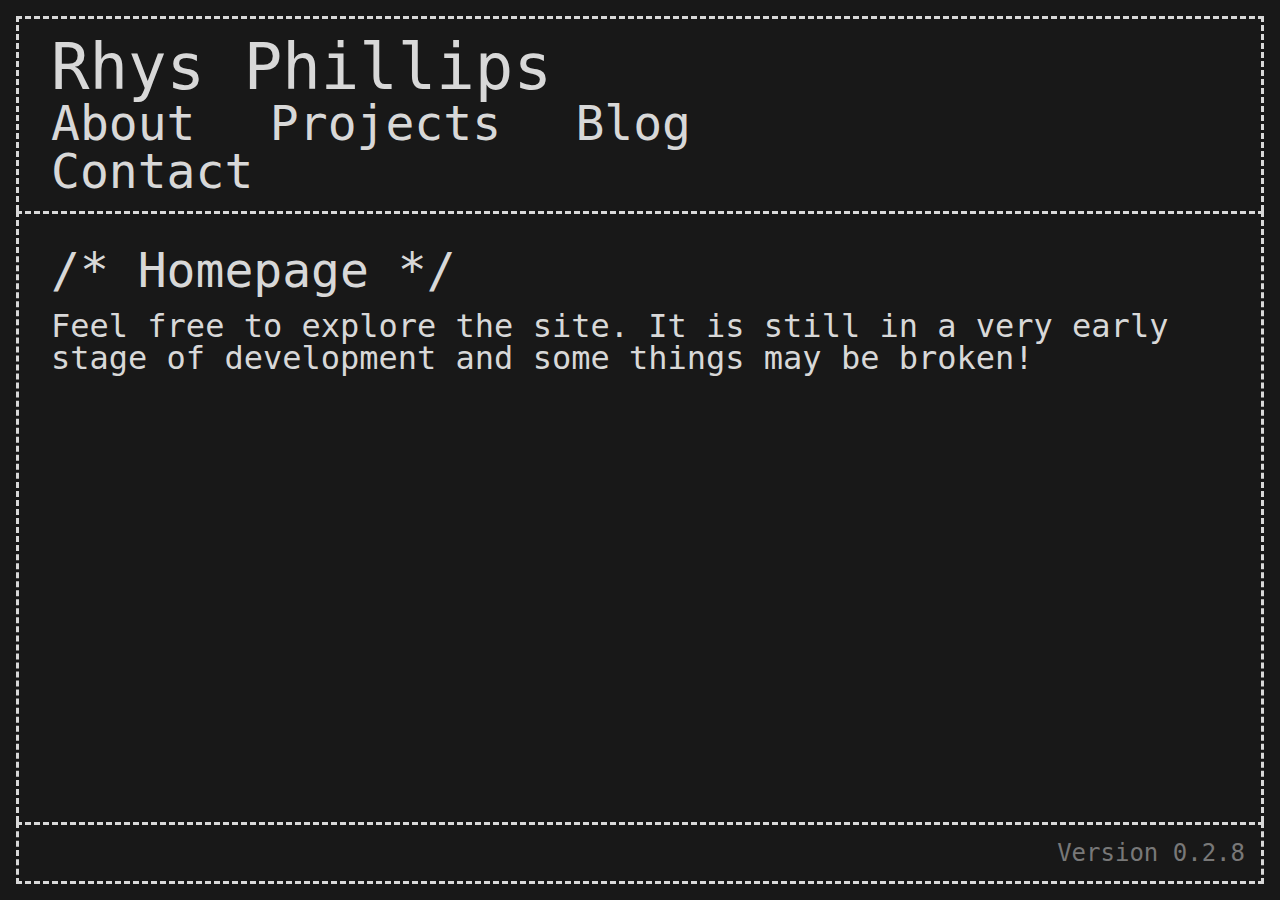
<file: index.html>
<!doctype html>
<html>
    <head>
        <title>Rhys Phillips</title>
        <meta name="description" content="My personal website">
        <meta name="viewport" content="width=device-width, initial-scale=1, maximum-scale=3.00">
        <link rel="preload" href="assets/font/VT323-Regular.woff2" as="font" type="font/woff2">
        <link rel="stylesheet" href="stylesheets/reset.css">
        <link rel="stylesheet" href="stylesheets/root.css">
        <link rel="icon" type="image/x-icon" href="assets/icon/favicon.ico">
    </head>
    <body>
        <header>
            <h1><a class="index" href="index.html">Rhys Phillips</a></h1>
            <nav>
                <h2><a class="about" href="about.html">About</a></h2>
                <h2><a class="projects" href="projects.html">Projects</a></h2>
                <h2><a class="blog" href="blog.html">Blog</a></h2>
                <h2><a class="contact" href="contact.html">Contact</a></h2>
            </nav>
        </header>
        <main>
            <article>
                <h2>/* Homepage */</h2>
                <section>
                    <h3>Feel free to explore the site. It is still in a very early stage of development and some things may be broken!</h3>
                </section>
            </article>
        </main>
        <footer>
            <p><a class="footer" href="https://github.com/Spectre99x/personal-website">Version 0.2.8</a></p>
        </footer>
    </body>
</html>
</file>
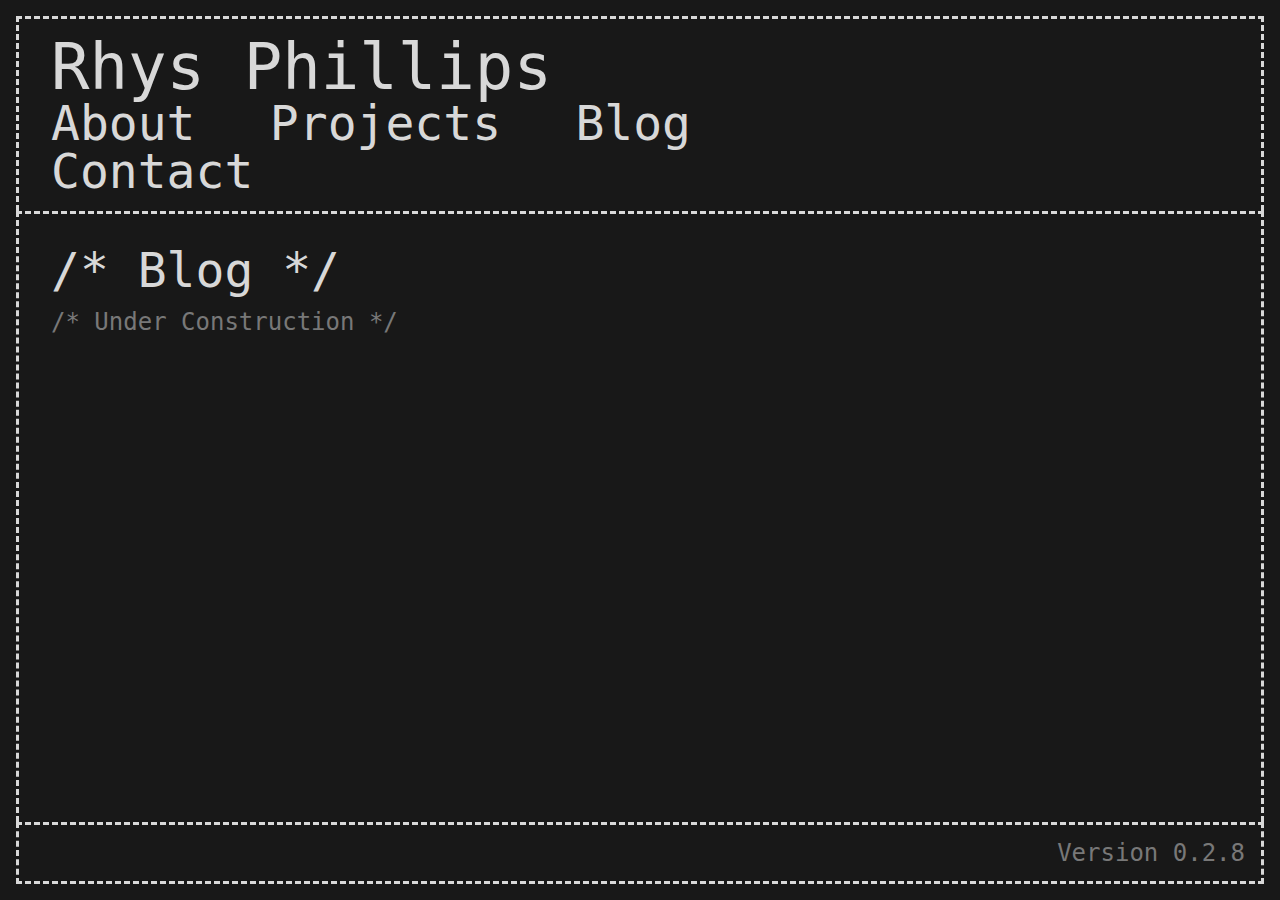
<file: blog.html>
<!doctype html>
<html>
    <head>
        <title>Rhys Phillips - Blog</title>
        <meta name="description" content="My personal blog">
        <meta name="viewport" content="width=device-width, initial-scale=1, maximum-scale=3.00">
        <link rel="preload" href="assets/font/VT323-Regular.woff2" as="font" type="font/woff2">
        <link rel="stylesheet" href="stylesheets/reset.css">
        <link rel="stylesheet" href="stylesheets/root.css">
        <link rel="stylesheet" href="stylesheets/pages/blog.css">
        <link rel="icon" type="image/x-icon" href="assets/icon/favicon.ico">
    </head>

    <body>
        <header>
            <h1><a class="index" href="index.html">Rhys Phillips</a></h1>
            <nav>
                <h2><a class="about" href="about.html">About</a></h2>
                <h2><a class="projects" href="projects.html">Projects</a></h2>
                <h2><a class="blog" href="blog.html">Blog</a></h2>
                <h2><a class="contact" href="contact.html">Contact</a></h2>
            </nav>
        </header>
        <main>
            <article>
                <h2>/* Blog */</h2>
                <section>
                    <p class="subtext">/* Under Construction */</p>
                </section>
            </article>
        </main>
        <footer>
            <p><a class="footer" href="https://github.com/Spectre99x/personal-website">Version 0.2.8</a></p>
        </footer>
    </body>
</html>
</file>
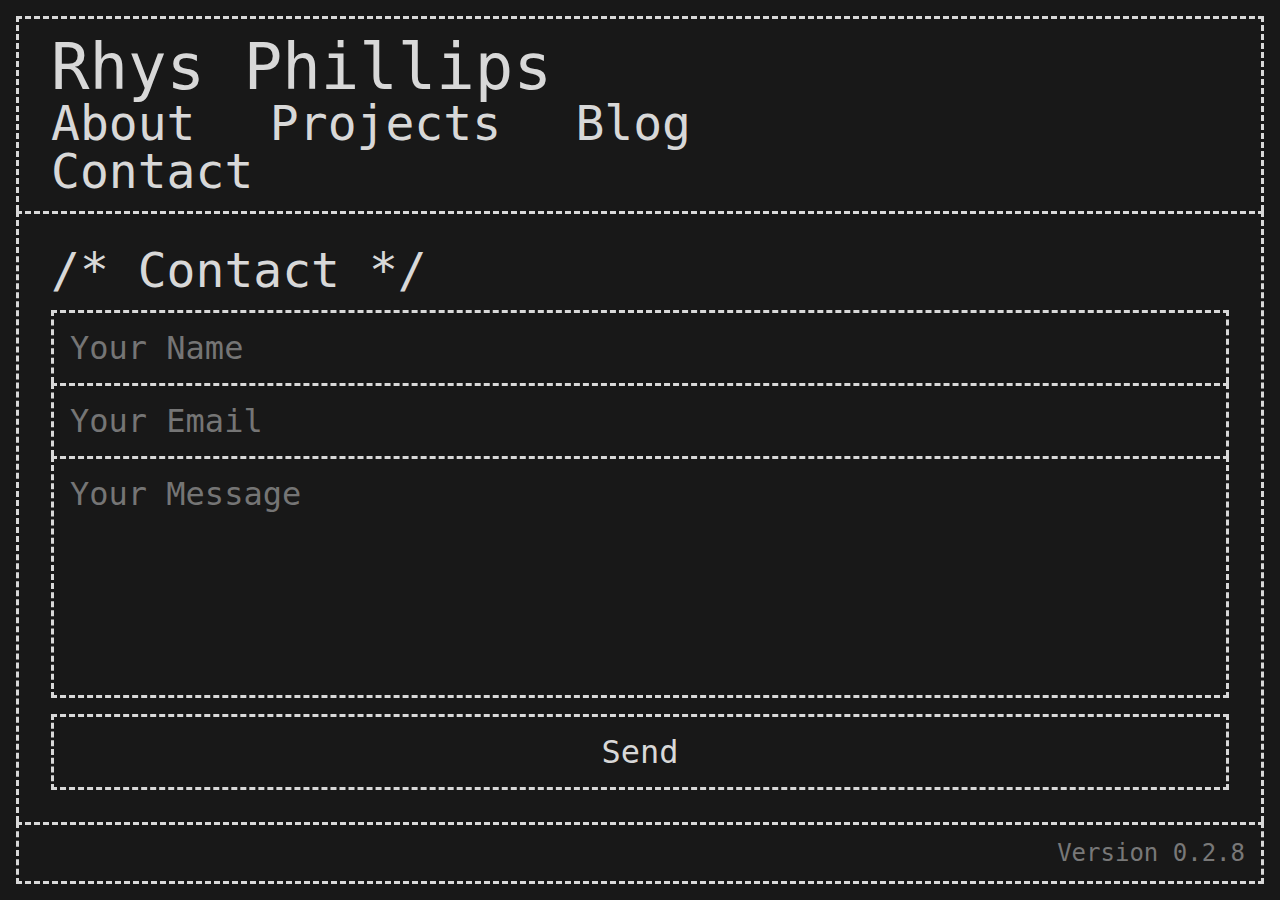
<file: contact.html>
<!doctype html>
<html>
    <head>
        <title>Rhys Phillips - Contact</title>
        <meta name="description" content="Get in touch">
        <meta name="viewport" content="width=device-width, initial-scale=1, maximum-scale=3.00">
        <link rel="preload" href="assets/font/VT323-Regular.woff2" as="font" type="font/woff2">
        <link rel="stylesheet" href="stylesheets/reset.css">
        <link rel="stylesheet" href="stylesheets/root.css">
        <link rel="stylesheet" href="stylesheets/pages/contact.css">
        <link rel="icon" type="image/x-icon" href="assets/icon/favicon.ico">
    </head>
    <body>
        <header>
            <h1><a class="index" href="index.html">Rhys Phillips</a></h1>
            <nav>
                <h2><a class="about" href="about.html">About</a></h2>
                <h2><a class="projects" href="projects.html">Projects</a></h2>
                <h2><a class="blog" href="blog.html">Blog</a></h2>
                <h2><a class="contact" href="contact.html">Contact</a></h2>
            </nav>
        </header>
        <main>
            <article class="contact-article">
                <h2>/* Contact */</h2>
                <section class="contact-section">
                    <form autocomplete="off" class="contact-flex" id="form" action="https://docs.google.com/forms/d/e/1FAIpQLSc3aVRyiKkOPakXw2RFwjN2HtWTLaxGD5LfiYI1BmhI2g9TsQ/formResponse">
                        <input class="contact-name" placeholder="Your Name" type="text" name="entry.217676462" id="name" required>
                        <input class="contact-email" placeholder="Your Email" type="email" name="entry.1097892163" id="email" required>
                        <textarea class="contact-text" placeholder="Your Message" name="entry.1427860985" rows="1" id="text" required></textarea>
                        <input class= "contact-submit" type="submit" id="submit" value="Send">
                        <h1 class="subtext" id="success">/* Message Sent */</h1>
                        <script src="./scripts/contact.js"></script>
                    </form>
                </section>
            </article>
        </main>
        <footer>
            <p><a class="footer" href="https://github.com/Spectre99x/personal-website">Version 0.2.8</a></p>
        </footer>
    </body>
</html>
</file>
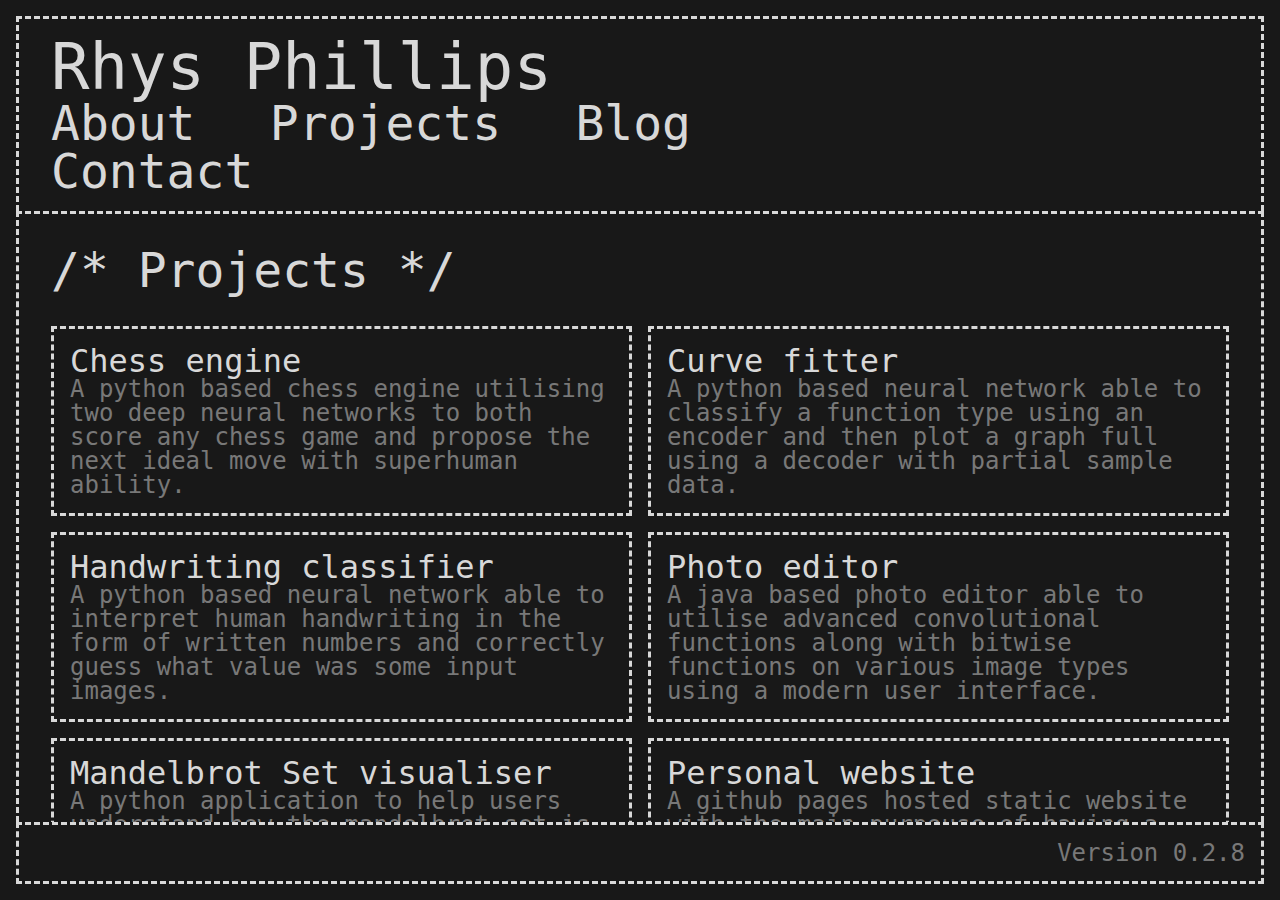
<file: projects.html>
<!doctype html>
<html>
    <head>
        <title>Rhys Phillips - Projects</title>
        <meta name="description" content="Some things I've worked on">
        <meta name="viewport" content="width=device-width, initial-scale=1, maximum-scale=3.00">
        <link rel="preload" href="assets/font/VT323-Regular.woff2" as="font" type="font/woff2">
        <link rel="stylesheet" href="stylesheets/reset.css">
        <link rel="stylesheet" href="stylesheets/root.css">
        <link rel="stylesheet" href="stylesheets/pages/projects.css">
        <link rel="icon" type="image/x-icon" href="assets/icon/favicon.ico">
    </head>

    <body>
        <header>
            <h1><a class="index" href="index.html">Rhys Phillips</a></h1>
            <nav>
                <h2><a class="about" href="about.html">About</a></h2>
                <h2><a class="projects" href="projects.html">Projects</a></h2>
                <h2><a class="blog" href="blog.html">Blog</a></h2>
                <h2><a class="contact" href="contact.html">Contact</a></h2>
            </nav>
        </header>
        <main>
            <article>
                <h2>/* Projects */</h2>
                <section class="projects-flex">
                    <div class="projects-text">
                        <a class="projects-link" href=""></a>
                        <h3>Chess engine</h3>
                        <p class="subtext">A python based chess engine utilising two deep neural networks to both score any chess game and propose the next ideal move with superhuman ability.</p>
                    </div>
                    <div class="projects-text">
                        <a class="projects-link" href=""></a>
                        <h3>Curve fitter</h3>
                        <p class="subtext">A python based neural network able to classify a function type using an encoder and then plot a graph full using a decoder with partial sample data.</p>
                    </div>
                    <div class="projects-text">
                        <a class="projects-link" href=""></a>
                        <h3>Handwriting classifier</h3>
                        <p class="subtext">A python based neural network able to interpret human handwriting in the form of written numbers and correctly guess what value was some input images.</p>
                    </div>
                    <div class="projects-text">
                        <a class="projects-link" href=""></a>
                        <h3>Photo editor</h3>
                        <p class="subtext">A java based photo editor able to utilise advanced convolutional functions along with bitwise functions on various image types using a modern user interface.</p>
                    </div>
                    <div class="projects-text">
                        <a class="projects-link" href=""></a>
                        <h3>Mandelbrot Set visualiser</h3>
                        <p class="subtext">A python application to help users understand how the mandelbrot set is calculated visually by allowing the user to zoom in and out of the set and change colours.</p>
                    </div>
                    <div class="projects-text">
                        <a class="projects-link" href=""></a>
                        <h3>Personal website</h3>
                        <p class="subtext">A github pages hosted static website with the main purpouse of having a platform to showcase my projects and my blog. You are currently viewing it now!</p>
                    </div>
                    <div class="projects-text">
                        <a class="projects-link" href=""></a>
                        <h3>Chess game</h3>
                        <p class="subtext">A C++ chess game with the goal of replacing python-chess as a dependency and boosting performance of my neural network when building large game trees.</p>
                    </div>
                    <div class="projects-text">
                        <a class="projects-link" href=""></a>
                        <h3>Type booster</h3>
                        <p class="subtext">A python with the goal of improving the users typing speed by selecting works the user struggles to type quickly rather than a simple random word set.</p>
                    </div>
                </section>
            </article>
        </main>
        <footer>
            <p><a class="footer" href="https://github.com/Spectre99x/personal-website">Version 0.2.8</a></p>
        </footer>
    </body>
</html>
</file>
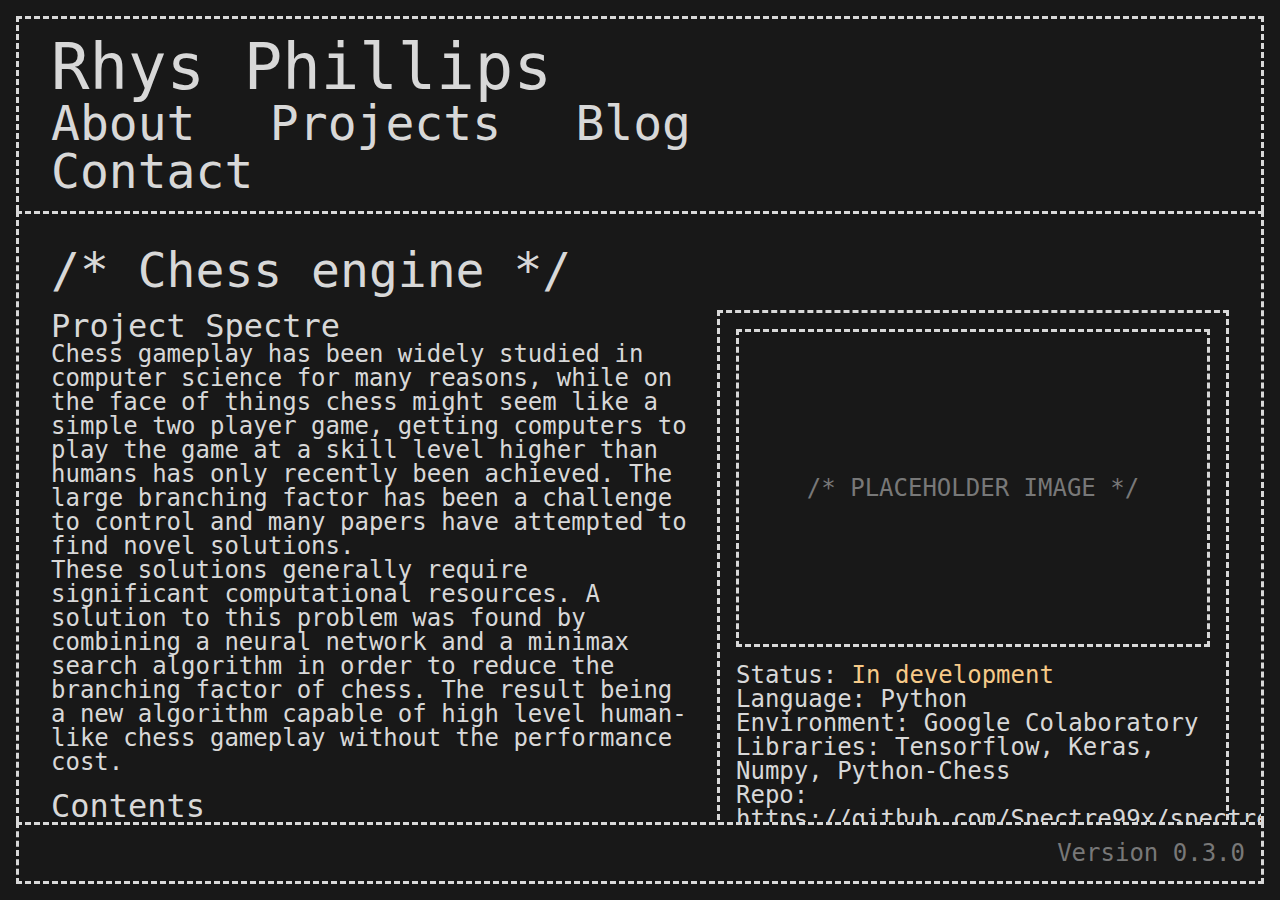
<file: papers/spectre.html>
<!doctype html>
<html lang="en">
    <head>
        <title>Rhys Phillips - Spectre</title>
        <meta name="description" content="Spectre Chess engine">
        <meta name="viewport" content="width=device-width, initial-scale=1, maximum-scale=3.00">
        <link rel="preload" href="../assets/font/VT323-Regular.woff2" as="font" type="font/woff2" crossorigin>
        <link rel="stylesheet" href="../stylesheets/reset.css">
        <link rel="stylesheet" href="../stylesheets/root.css">
        <link rel="stylesheet" href="../stylesheets/pages/paper.css">
        <link rel="icon" type="image/x-icon" href="../assets/icon/favicon.ico">
    </head>
    <body>
        <header>
            <h1><a class="index" href="../index.html">Rhys Phillips</a></h1>
            <nav>
                <h2><a class="about" href="../about.html">About</a></h2>
                <h2><a class="projects" href="../projects.html">Projects</a></h2>
                <h2><a class="blog" href="../blog.html">Blog</a></h2>
                <h2><a class="contact" href="../contact.html">Contact</a></h2>
            </nav>
        </header>
        <main>
            <article>
                <h2>/* Chess engine */</h2>
                <section class="paper-grid">
                    <div>
                        <h3>Project Spectre</h3>
                        <p>Chess gameplay has been widely studied in computer science for many reasons, while on the face of things chess might seem like a simple two player game, getting computers to play the game at a skill level higher than humans has only recently been achieved. The large branching factor has been a challenge to control and many papers have attempted to find novel solutions.</p>
                        <p>These solutions generally require significant computational resources. A solution to this problem was found by combining a neural network and a minimax search algorithm in order to reduce the branching factor of chess. The result being a new algorithm capable of high level human-like chess gameplay without the performance cost.</p>
                    </div>
                    <div class="infobox">
                        <div class="artwork">
                            <br><br><br><br><br><br><br><br>
                            <p class="subtext" style="text-align:center" >/* PLACEHOLDER IMAGE */</p>
                            <br><br><br><br><br><br><br><br>
                        </div>
                        <section>
                            <p>Status: <a class="developing">In development</a></p>
                            <p>Language: <a href="https://docs.python.org/3/faq/">Python</a></p>
                            <p>Environment: <a href="https://research.google.com/colaboratory/faq.html">Google Colaboratory</a></p>
                            <p>Libraries: 
                                <a href="https://www.tensorflow.org/guide">Tensorflow</a>, 
                                <a href="https://keras.io/getting_started/faq/">Keras</a>,
                                <a href="https://numpy.org/doc/stable/user/index.html">Numpy</a>, 
                                <a href="https://python-chess.readthedocs.io/en/latest/">Python-Chess</a></p>
                            <p>Repo: <a href="https://github.com/Spectre99x/spectre-ai">https://github.com/Spectre99x/spectre-ai</a></p>
                        </section>
                    </div>
                    <div class="contents">
                        <h3>Contents</h3>
                        <ol>
                            <li><a href="#goals">Platform</a></li>
                            <li><a href="#goals">Dataset</a></li>
                            <li><a href="#goals">Model</a></li>
                            <li><a href="#design">Algorithm</a></li>
                            <li><a href="#goals">Testing</a></li>
                            <li><a href="#results">Results</a></li>
                        </ol>
                    </div>
                </section>
                <section id="goals">
                    <h3>Goals</h3>
                    <p>The project aims to utilise convolutional neural networks to mimic professional human chess play while focussing on keeping the implementation computationally efficient. A variety of network structures will be tested and the most promising structure will then be paired with a minimax search algorithm with the aim to provide an increase in gameplay performance and human-like gameplay.</p>
                </section>
                <section id="design">
                    <h3>Design</h3>
                    <p>The goal is to represent the chess board as a 12 channel image, with each channel being mapped to the 12 unique piece types on a chess board. Convolutional neural networks excel with feature extraction from images, so it hoped that the policy models will extract key features from piece position matrices and classify ideal moves for them, like how a convolutional image classifier can identify objects from images.</p>
                </section>
                <section id="results">
                    <h3>Results</h3>
                    <p>The project produced a neural network not only able to play chess completely on its own but a hybrid decision algorithm which uses a neural network in combination with a decision algorithm to increase its gameplay performance.</p>
                </section>
            </article>
        </main>
        <footer>
            <p><a class="footer" href="https://github.com/Spectre99x/personal-website">Version 0.3.0</a></p>
        </footer>
    </body>
</html>
</file>
<file: stylesheets/root.css>
/* Root variables */
:root {
    --font: 'VT323', monospace;
    --background: #181818;
    --foreground: #d8d8d8;
    --red: #ab4642;
    --green: #a1b56c;
    --blue: #7cafc2;
    --yellow: #f7ca88;
    --grey: #787878;
    --border: 0.2rem dashed #d8d8d8;
    --padding: 1.00rem;
    --small: 1.5rem;
    --medium: 2.0rem;
    --large: 3.0rem;
    --huge: 4.0rem;
    --glow: 150%;
}

html {
    font-size: min(2.50vmin, 1.00rem);
    height: calc(100% - calc(var(--padding) * 2));
}

body {
    padding: var(--padding);
    font-family: var(--font);
    color: var(--foreground);
    background-color: var(--background);
    caret-color: var(--foreground);
    height: 100%;
    display: flex;
    justify-content: space-between;
    flex-direction: column;
}

header {
    padding: var(--padding) calc(var(--padding) * 2);
    border: var(--border);
    border-bottom: none;
    display: flex;
    justify-content: space-between;
    align-items: baseline;
    flex-wrap: wrap;
}

nav {
    width: calc(var(--padding) * 40);
    display: flex;
    justify-content: space-between;
    align-items: center;
    flex-wrap: wrap;
}

main {
    padding: var(--padding);
    border: var(--border);
    border-bottom: none;
    overflow-y: auto;
    flex-grow: 1;
}

article {
    padding: var(--padding);
}

section {
    padding: var(--padding) 0 0 0;
}

footer {
    padding: var(--padding);
    border: var(--border);
    text-align: right;
}

h1 {
    font-size: var(--huge);
    padding-right: calc(var(--padding) * 5);
}

h2 {
    font-size: var(--large);
}

h3 {
    font-size: var(--medium);
}

p {
    font-size: var(--small);
}

a:link, a:visited {
    color: var(--foreground);
    text-decoration: none;
}

a:hover, a:active {
    filter: brightness(var(--glow));
}

input:hover, input:focus, input:active {
    filter: brightness(var(--glow));
    outline: none;
}

textarea:hover, textarea:focus, textarea:active {
    filter: brightness(var(--glow));
    outline: none;
}

.projects-link{
    position: absolute;
    left: 0;
    top: 0;
}

.index:visited{
    color: var(--foreground);
}

.about:visited, .about:active, .cancelled {
    color: var(--red);
}

.blog:visited, .blog:active, .completed {
    color: var(--green);
}

.contact:visited, .contact:active, .planning {
    color: var(--blue);
}

.projects:visited, .projects:active, .developing {
    color: var(--yellow);
}

.subtext, .footer, .footer:link, .footer:visited {
    color: var(--grey);
}
</file>
<file: stylesheets/pages/blog.css>
.blog-title{
    display: flex;
    justify-content: space-between;
    align-content: flex-end;
}
</file>
<file: stylesheets/pages/contact.css>
.contact-flex {
    height: 100%;
    display: flex;
    justify-content: space-between;
    flex-direction: column;
}

.contact-name, .contact-email, .contact-text, .contact-submit {
    font-family: var(--font);
    font-size: var(--medium);
    padding: var(--padding);
    color: var(--foreground);
    border: var(--border);
    border-bottom: none;
    background-color: var(--background);
    box-shadow: none;
    outline: none;
}

.contact-text{
    border: var(--border);
    flex: 1 0 auto;
    resize: none;
}

.contact-submit{
    border: var(--border);
    font-family: 'VT323', monospace;
    text-align: center;
    margin-top: var(--padding);
}

.contact-article {
    height: calc( 100% - calc(var(--padding) * 2));
}

.contact-section {
    height: calc( 100% - calc(var(--padding) * 4));
}

.subtext{
    display: none;
    align-self: center;
    padding-bottom: calc(var(--padding) * 8);
    height: 100%;
    justify-content: center;
    align-items: center;
}
</file>
<file: stylesheets/pages/projects.css>
.projects-text:hover, .projects-text:active {
    filter: brightness(var(--glow));
}

.projects-flex{
    padding: calc(var(--padding) * 2) 0 0 0;
    display: flex;
    align-items: stretch;
    justify-content: stretch;
    flex-wrap: wrap;
    flex: 1 1 auto;
    margin: calc(var(--padding) / -2);
}

.projects-text{
    flex: 1 1 auto;
    border: var(--border);
    padding: var(--padding);
    background-color: var(--background);
    margin: calc(var(--padding) / 2);
    max-width: 100%;
    width: 30rem;
    align-self: stretch;
    position: relative;
}

.projects-link{
    position: absolute;
    width: 100%;
    height: 100%;
}
</file>
<file: stylesheets/pages/paper.css>
.paper-grid {
    display: grid;
    grid-gap: var(--padding);
    grid-template-columns: auto calc(var(--padding) * 32);
    grid-template-rows: auto 1fr;
}

.contents {
    align-self: center;
}

.infobox {
    border: var(--border);
    padding: 1em;
    position: relative;
    grid-row-end: span 2;
    align-self: start;
}

.artwork {
    border: var(--border);
    padding: 1em;
    position: relative;
}

@media only screen and (max-width: 70rem) {
    .paper-grid {
        grid-template-columns: repeat(1, 1fr);
    }
}
</file>
